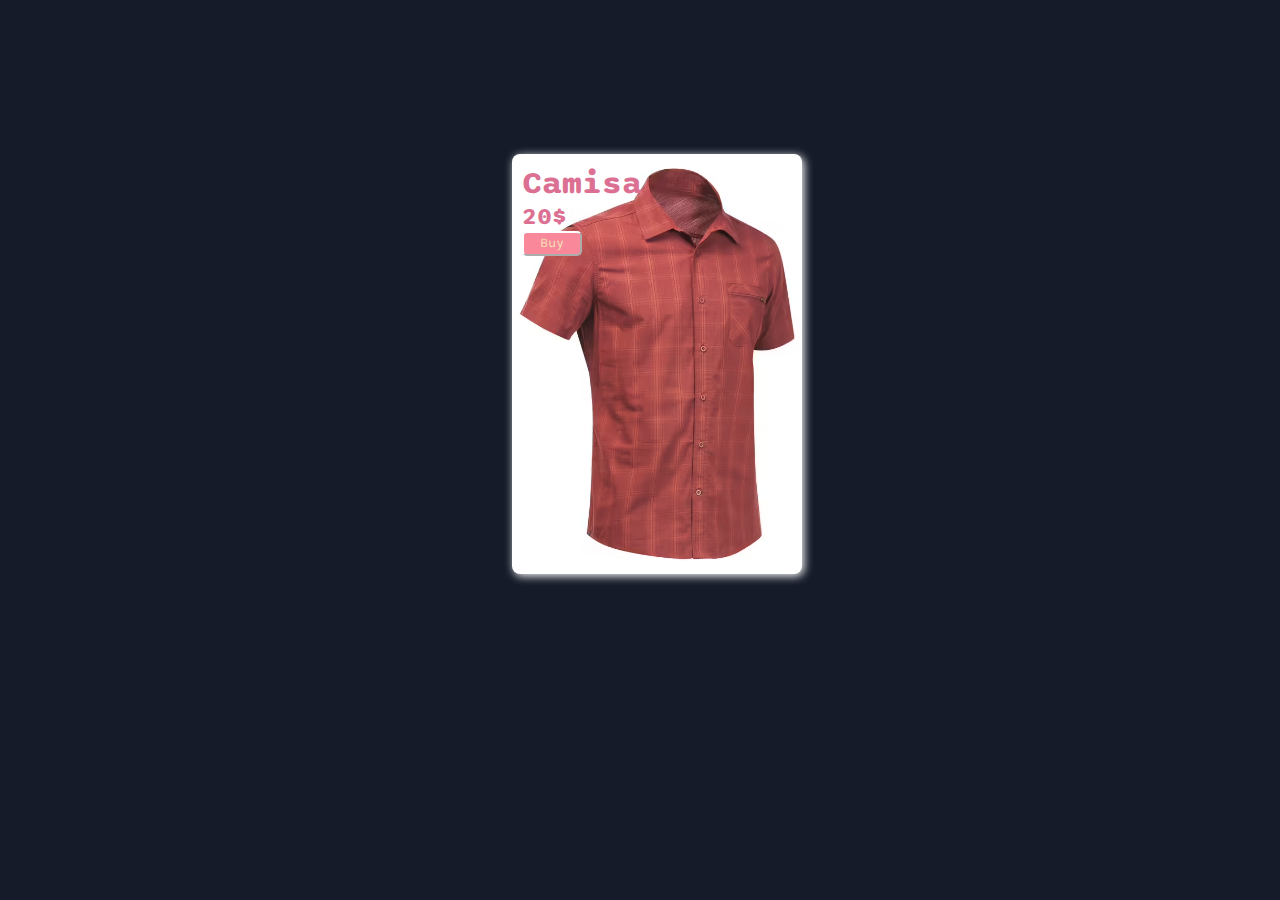
<file: Card/index.html>
<!DOCTYPE html>
<html lang="en">

<head>
    <meta charset="UTF-8">
    <meta http-equiv="X-UA-Compatible" content="IE=edge">
    <meta name="viewport" content="width=device-width, initial-scale=1.0">
    <title>Document</title>
    <link rel="stylesheet" href="style.css">
    <link rel="preconnect" href="https://fonts.googleapis.com">
    <link rel="preconnect" href="https://fonts.gstatic.com" crossorigin>
    <link href="https://fonts.googleapis.com/css2?family=Sono&display=swap" rel="stylesheet">
</head>

<body>
    <div class="background">
        <div>
            <h1>Camisa</h1>
            <h2>20$</h2>
            <button>Buy</button>
        </div>
    </div>
</body>

</html>
</file>
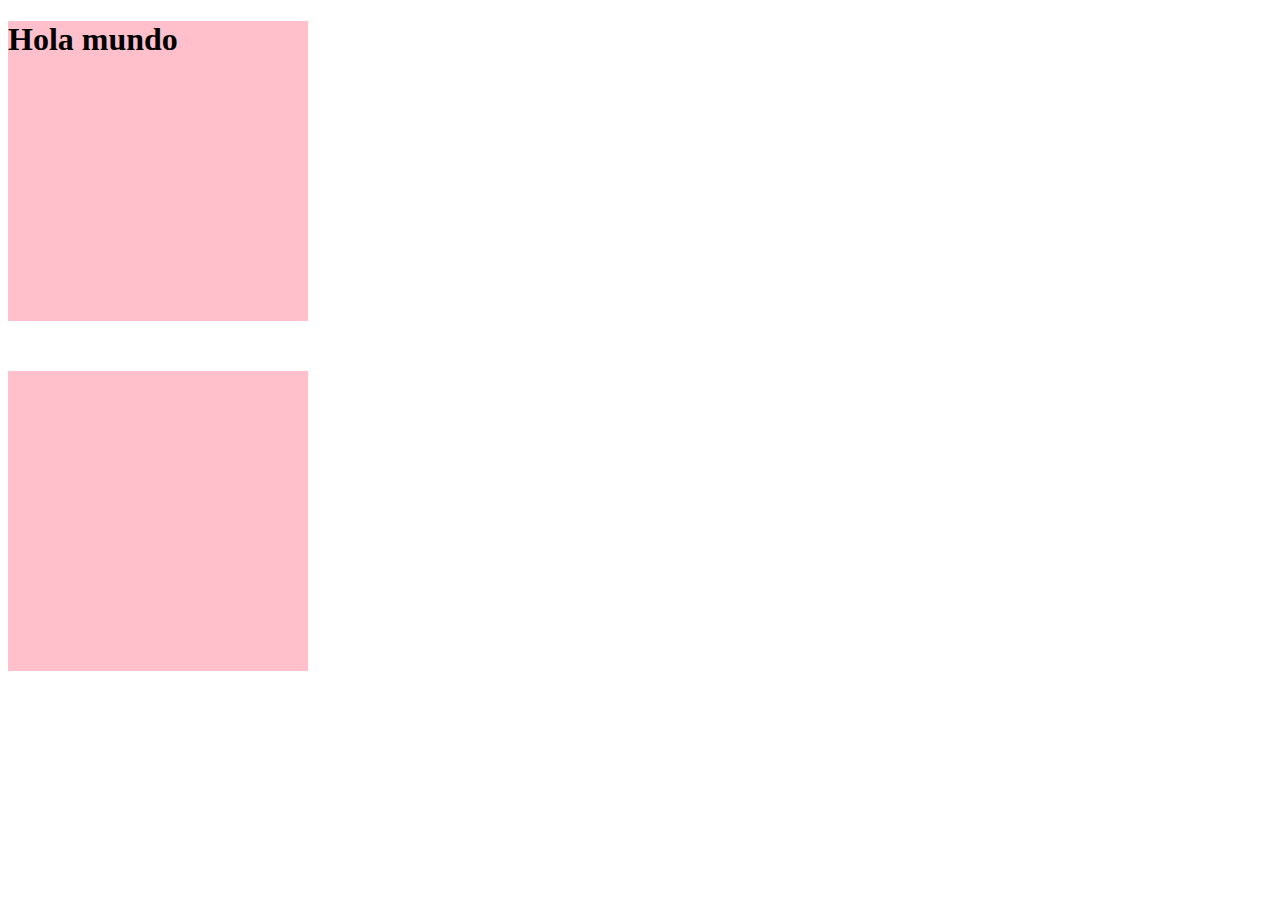
<file: One/index.html>
<!DOCTYPE html>
<html lang="en">
<head>
    <meta charset="UTF-8">
    <meta http-equiv="X-UA-Compatible" content="IE=edge">
    <meta name="viewport" content="width=device-width, initial-scale=1.0">
    <title>Document</title>
    <link rel="stylesheet" href="style.css">
</head>
<body>
    <div class="one"><h1>Hola mundo</h1>
    </div>  

    <div class="two"></div>
</body>
</html>
</file>
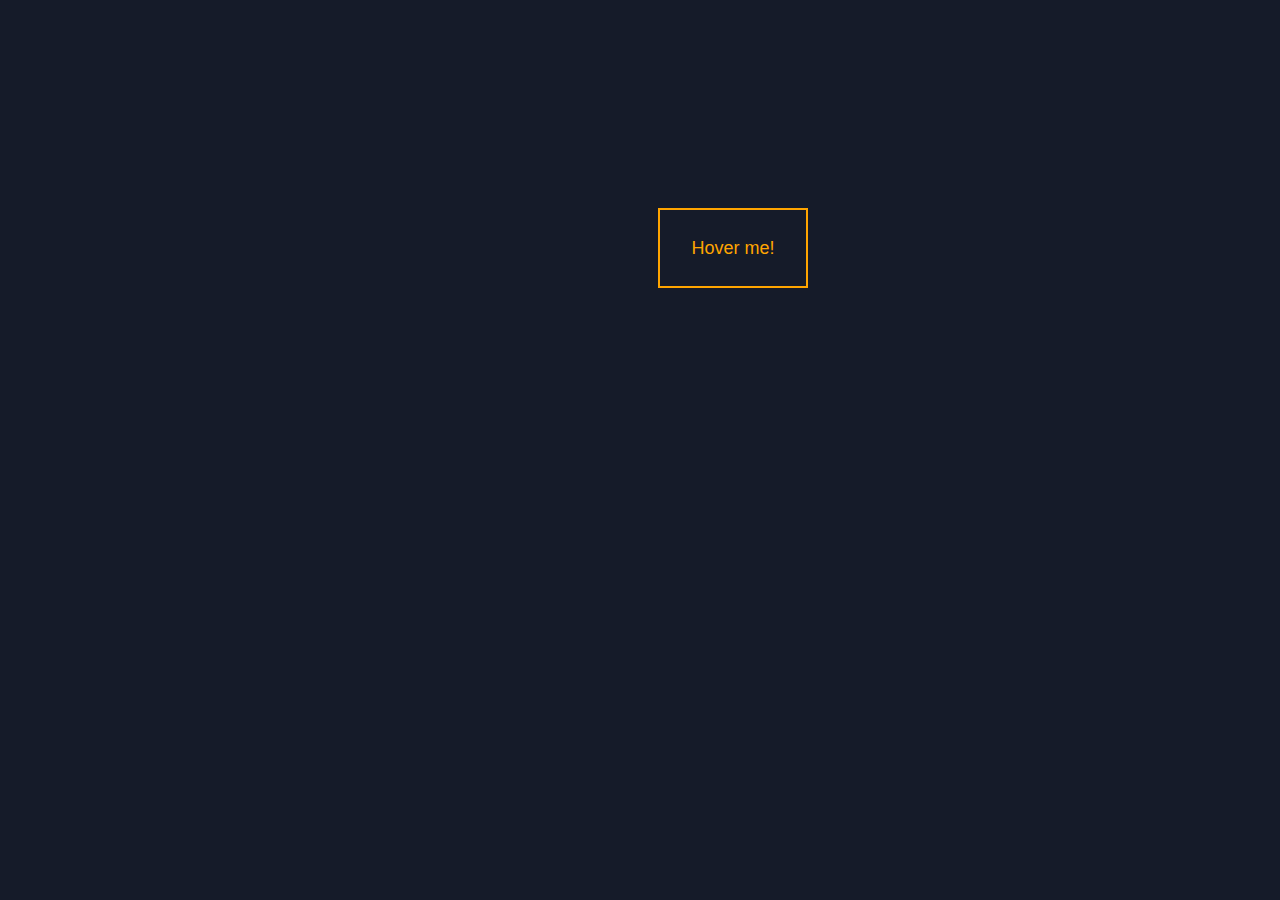
<file: two/index.html>
<!DOCTYPE html>
<html lang="en">
<head>
    <meta charset="UTF-8">
    <meta http-equiv="X-UA-Compatible" content="IE=edge">
    <meta name="viewport" content="width=device-width, initial-scale=1.0">
    <title>Document</title>
    <link rel="stylesheet" href="style.css">
</head>
<body>
    <button>Hover me!</button>
</body>
</html>
</file>
<file: Card/style.css>
*{
    margin: 0;
    padding: 0;
    font-family: 'Sono', sans-serif;
    color: palevioletred;
}
body{
    background-color: #151B29;
}

button{
    width: 60px ;
    height: 25px;
    background-color: rgb(249, 136, 155);
    border-color: white;
    border-radius: 5px;
    color: wheat;
    transition: background-color 1s ease-in-out, color 1s ease-in-out;
}

.background{
    margin-left: 40%;
    margin-top: 12%;
    width: 270px;
    height: 400px;
    display: inline-block;
    background-color: pink;
    background-image: url(assets/camisa-hombre.avif);
    background-size: cover;
    background-position: 50% 0%;
    padding: 10px;
    border-radius: 8px;
    box-shadow: 2px 2px 10px white;
    transition: transform 0.5s ease-in-out, box-shadow 1s ease-in-out;
}

.background:hover{
    transform: scale(1.07);
    box-shadow: 5px 5px 20px white;
}

button:hover{
    background-color: wheat;
    cursor: pointer;
    color: rgb(249, 136, 155)
}
</file>
<file: One/style.css>
.one{
    
    width: 300px;
    height: 300px;
    transition: background-color 1s ease-in-out 0s, transform 0.5s ease-in-out 1s, color 1s ease-in-out 0.5s;
    background-color: pink;
    margin-bottom: 50px;
    
}

.two{
    width: 300px;
    height: 300px;
    background-color: pink;
    margin-bottom: 50px;
    transition: transform 3s ease-in-out;
}

.one > h1{
    transition: transform 0.5s ease-in-out , color 1s ease-in-out 0.5s;
}

.one:hover{
    transform: scale(1.1) rotate(45deg);
    background-color: black;
    
}

.one:hover > h1{
    transform: translate(50px, 0px);
    color: wheat;
}

.one:hover ~ .two{
    transform: translate(500px) rotate(360deg) ;
}
</file>
<file: two/style.css>
body{
    background-color: #151B29;
}
button{
    width: 150px;
    height: 80px;
    margin-left: 650px;
    margin-top: 200px;
    border: 2px solid orange;
    background-color: transparent;
    color : orange;
    font-size: 18px;
    padding: 3px 10px;
    transition: all 0.5s ease-in-out;

}

button:hover{
    color: rgb(212, 231, 34);
    border: 2px solid rgb(212, 231, 34);
    transform: translateY(-10px);
    box-shadow: 0px 8px 10px rgb(212, 231, 34);
}
</file>
